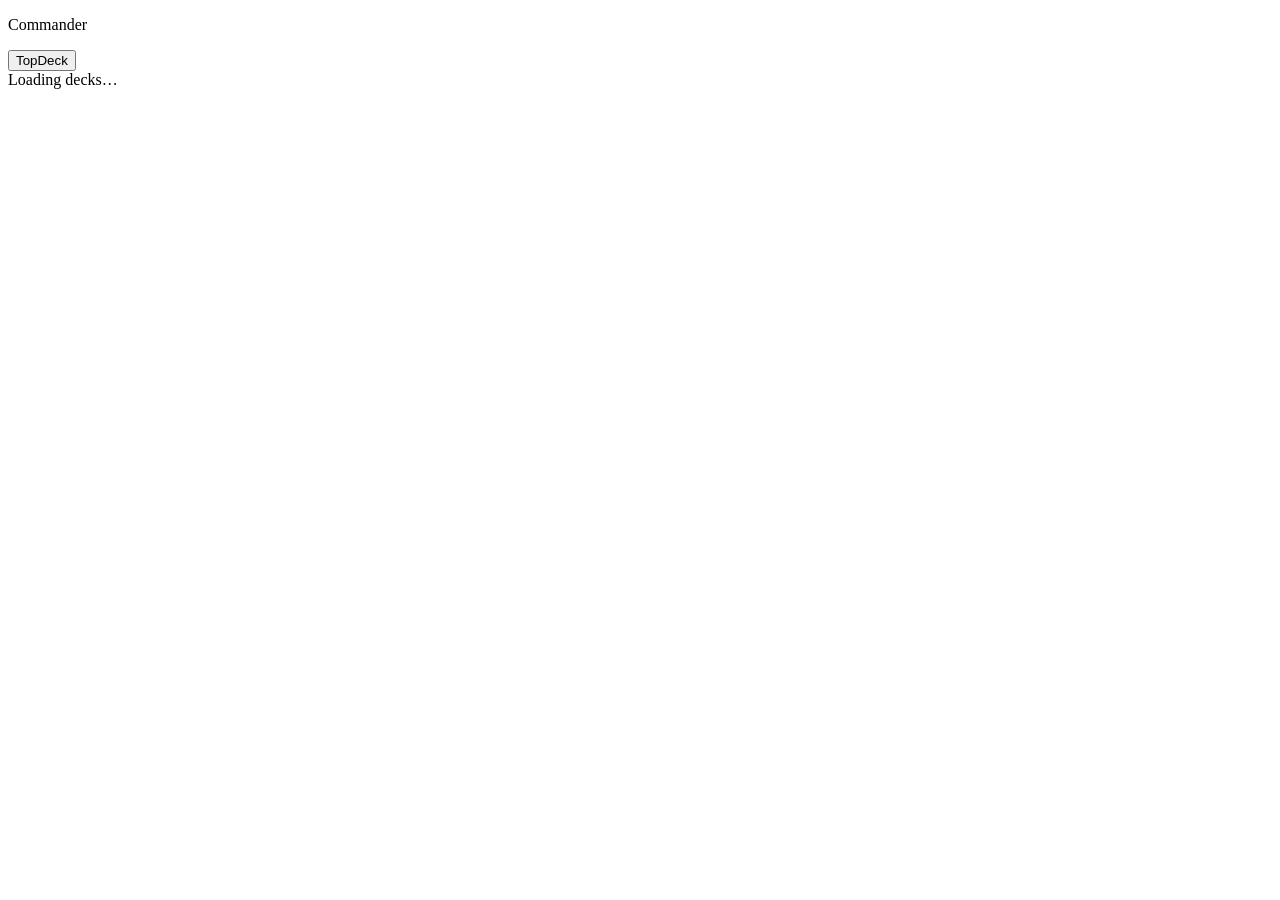
<file: src/commander/web/index.html>
<!doctype html>
<html lang="en">
<head>
<meta charset="utf-8">
<meta http-equiv="Content-Security-Policy" content="default-src 'none'; img-src https://cards.scryfall.io; style-src 'unsafe-inline'; script-src 'unsafe-inline'">
<meta name="viewport" content="width=device-width, initial-scale=1">
<title>Commander</title>
<style>/*APP_CSS*/</style>
</head>
<body>
<div class="app" id="app">
  <nav class="decks" aria-label="Decks">
    <p class="brand" aria-hidden="true">Commander</p>
    <ul id="deck-list" class="deck-list"></ul>
    <div class="account">
      <div id="update" class="update" hidden>
        <p class="update-line"><span id="update-text"></span> <a id="update-notes" href="#" target="_blank" rel="noopener">What's new</a></p>
        <button id="update-install" class="button primary small" type="button" hidden>Update and restart</button>
        <p id="update-error" class="field-error" role="alert" hidden></p>
      </div>
      <p id="account-name" class="account-name"></p>
      <div class="account-actions">
        <button id="sync-decks" class="button primary small sync" type="button" aria-describedby="sync-status" hidden>
          <span class="spinner" aria-hidden="true" hidden></span><span>Sync</span>
        </button>
        <p id="sync-status" class="muted small sync-status" role="status" aria-live="polite"></p>
        <button id="buy-open" class="button small" type="button" title="Find the cheapest Cardmarket sellers for your Don't Have cards" hidden>Buy cards</button>
        <button id="copy-to-buy" class="button small" type="button" title="Copy Don't Have cards for a Cardmarket wants list" hidden>Copy cards to buy</button>
        <button id="topdeck-open" class="button small" type="button" aria-haspopup="dialog">TopDeck</button>
        <button id="sign-out" class="button small" type="button" hidden>Sign out</button>
        <button id="sign-in" class="button primary small" type="button" hidden>Sign in</button>
      </div>
    </div>
  </nav>

  <main id="main" class="main" tabindex="-1">
    <div id="loading" class="state" role="status">
      <span class="spinner" aria-hidden="true"></span>
      <span>Loading decks…</span>
    </div>
    <div id="no-decks" class="state" hidden>
      <span class="state-icon" aria-hidden="true">🂠</span>
      <span>No decks yet.</span>
      <button id="no-decks-sync" class="button primary sync" type="button" aria-describedby="no-decks-note" hidden>
        <span class="spinner" aria-hidden="true" hidden></span><span>Sync</span>
      </button>
      <p id="no-decks-note" class="muted small" role="status" aria-live="polite"></p>
    </div>

    <div id="signed-out" class="state" hidden>
      <span class="state-icon" aria-hidden="true">🔒</span>
      <span>Sign in to see your decks</span>
      <button id="signed-out-sign-in" class="button primary" type="button">Sign in</button>
    </div>

    <section id="buy" class="buy" hidden aria-labelledby="buy-title">
      <header class="buy-head">
        <h1 id="buy-title" class="deck-short" tabindex="-1">Buy cards</h1>
        <p id="buy-summary" class="muted"></p>
      </header>
      <div id="buy-body" class="buy-body">
        <section id="buy-cards-block" class="buy-block" aria-labelledby="buy-cards-title">
          <h2 id="buy-cards-title" class="buy-block-title">Cards to buy</h2>
          <ul id="buy-decks" class="buy-decks"></ul>
        </section>

        <section class="buy-block" aria-labelledby="buy-filters-title">
          <h2 id="buy-filters-title" class="buy-block-title">Offers</h2>
          <div class="buy-filters">
            <div class="buy-filter">
              <span id="buy-language-label">Language</span>
              <div id="buy-language" class="segmented" role="group" aria-labelledby="buy-language-label"></div>
            </div>
            <div class="buy-filter">
              <label for="buy-condition">Minimum condition</label>
              <select id="buy-condition" class="buy-select"></select>
            </div>
            <div class="buy-filter">
              <span id="buy-foil-label">Foil</span>
              <div id="buy-foil" class="segmented" role="group" aria-labelledby="buy-foil-label"></div>
            </div>
            <div class="buy-filter">
              <label for="buy-max-price">Max price per card</label>
              <div class="buy-money">
                <input id="buy-max-price" class="buy-input" type="text" inputmode="decimal" autocomplete="off" spellcheck="false" placeholder="Any" aria-label="Max price per card in euros">
                <span class="buy-money-unit" aria-hidden="true">€</span>
              </div>
            </div>
            <div class="buy-filter">
              <span id="buy-countries-label">Seller location</span>
              <div id="buy-picker" class="buy-picker">
                <button id="buy-countries" class="buy-select buy-picker-button" type="button" aria-expanded="false" aria-controls="buy-countries-menu" aria-labelledby="buy-countries-label buy-countries-text">
                  <span id="buy-countries-text">Any country</span>
                </button>
                <div id="buy-countries-menu" class="menu buy-menu" role="group" aria-label="Seller countries" hidden></div>
              </div>
            </div>
            <div class="buy-filter">
              <span id="buy-delivery-label">Delivery time</span>
              <div id="buy-delivery" class="segmented" role="group" aria-labelledby="buy-delivery-label"></div>
            </div>
          </div>
        </section>

        <section class="panel buy-panel" aria-labelledby="h-buy-settings">
          <h2 class="panel-title">
            <button id="h-buy-settings" class="panel-toggle disclosure" type="button" aria-expanded="false" aria-controls="buy-settings-body">
              Scan settings
            </button>
          </h2>
          <div id="buy-settings-body" class="panel-body" hidden>
            <label class="field buy-base">Base sellers
              <input id="buy-base-sellers" type="number" min="1" max="40" step="1" inputmode="numeric">
            </label>
          </div>
        </section>

        <div id="buy-empty" class="state inline buy-empty" hidden>
          <span class="state-icon" aria-hidden="true">🛒</span>
          <span id="buy-empty-text"></span>
        </div>

        <div class="buy-actions">
          <button id="buy-scan" class="button primary sync" type="button" aria-describedby="buy-progress">
            <span class="spinner" aria-hidden="true" hidden></span><span id="buy-scan-label">Scan Cardmarket</span>
          </button>
          <button id="buy-cancel" class="button" type="button" hidden>Cancel scan</button>
          <p id="buy-progress" class="muted buy-line" role="status" aria-live="polite"></p>
        </div>
        <p id="buy-error" class="field-error buy-line" role="alert" hidden></p>
        <div id="buy-pane" class="buy-pane" aria-hidden="true" hidden></div>

        <section id="buy-results" class="buy-block" aria-labelledby="buy-results-title" hidden>
          <h2 id="buy-results-title" class="buy-block-title">
            Packages <span id="buy-partial" class="badge status gc" hidden>Partial</span>
          </h2>
          <div class="curve-head" aria-hidden="true">
            <span>Sellers</span><span class="num">Total</span><span class="num">Cards</span>
            <span class="num">Shipping</span><span class="num">Saving</span><span></span>
          </div>
          <div id="buy-curve" class="curve" role="group" aria-label="Packages by number of sellers"></div>
          <ul id="buy-notes" class="buy-notes"></ul>
        </section>

        <section id="buy-package" class="buy-block" aria-labelledby="buy-package-title" hidden>
          <h2 id="buy-package-title" class="buy-block-title"></h2>
          <p id="buy-package-sub" class="muted"></p>
          <p id="buy-package-arrival" class="buy-line"></p>
          <div id="buy-sellers" class="buy-sellers"></div>
          <ul id="buy-package-notes" class="buy-notes"></ul>
          <div class="buy-package-actions">
            <button id="buy-cart" class="button primary" type="button" aria-haspopup="dialog">Add to cart</button>
          </div>
        </section>

        <section id="buy-cart-report" class="buy-block" aria-labelledby="buy-cart-title" hidden>
          <h2 id="buy-cart-title" class="buy-block-title" tabindex="-1"></h2>
          <p id="buy-cart-reason" class="field-error buy-line" role="alert" hidden></p>
          <p id="buy-cart-counts" class="muted buy-line"></p>
          <ul id="buy-cart-items" class="buy-notes"></ul>
          <ul id="buy-cart-shipping" class="buy-notes"></ul>
          <div class="buy-package-actions">
            <a id="buy-cart-link" class="button buy-cart-link" href="https://www.cardmarket.com/en/Magic/ShoppingCart" target="_blank" rel="noopener">Open your cart on Cardmarket</a>
          </div>
        </section>
      </div>
    </section>

    <section id="deck" class="deck" hidden aria-labelledby="deck-short">
      <header class="deck-head">
        <div class="deck-name">
          <h1 id="deck-short" class="deck-short"></h1>
          <button id="export" class="button small" type="button" title="Copy the saved decklist for TopDeck.gg">Copy decklist</button>
          <button id="settings" class="button small" type="button" title="Commanders that play alike, grace cards, themes to ignore">Settings</button>
        </div>
        <p class="deck-sub">
          <a id="deck-link" class="deck-title" href="#" target="_blank" rel="noopener" title="Open on Archidekt"></a>
          <span id="deck-bracket" class="chip"></span>
          <button id="bracket-check" class="chip estimate" type="button" hidden></button>
        </p>
        <div id="bracket-detail" class="bracket-detail" role="region" aria-label="Bracket check" hidden></div>
        <ul id="deck-tags" class="tags" aria-label="Deck tags"></ul>
        <p id="deck-archetype" class="archetype"></p>
        <div id="deck-leanings" class="leanings"></div>
        <div class="head-actions">
          <div class="propose">
            <input id="propose-input" type="search" role="combobox" placeholder="Propose a card" aria-label="Propose a card"
                   aria-autocomplete="list" aria-haspopup="listbox" aria-expanded="false" aria-controls="propose-results"
                   autocomplete="off" spellcheck="false">
            <ul id="propose-results" class="results" role="listbox" aria-label="Matching cards" hidden></ul>
          </div>
          <button id="review" class="button primary" type="button" disabled>Review changes</button>
        </div>
      </header>

      <div class="workspace">
        <section class="grid-pane" aria-label="Deck cards">
          <div class="grid-head">
            <dl id="deck-stats" class="deck-stats" aria-label="Deck stats"></dl>
            <div class="grid-tools">
              <span class="muted small">Card size</span>
              <div class="segmented" role="group" aria-label="Card size">
                <button class="size" type="button" data-size="s" aria-pressed="false">S</button>
                <button class="size" type="button" data-size="m" aria-pressed="false">M</button>
                <button class="size" type="button" data-size="l" aria-pressed="false">L</button>
              </div>
            </div>
          </div>
          <div id="grid" class="grid"></div>
        </section>

        <div class="side">
          <section class="panel" aria-labelledby="h-considering">
            <h2 class="panel-title">
              <button id="h-considering" class="panel-toggle disclosure" type="button" aria-expanded="false" aria-controls="considering-body">
                Considering <span class="count" id="count-considering"></span>
              </button>
            </h2>
            <div id="considering-body" class="panel-body" hidden>
              <div id="list-considering" class="cards" role="list"></div>
              <p id="empty-considering" class="empty" hidden><span aria-hidden="true">🃏</span> Nothing to consider. Propose a card above.</p>
              <details id="rejected" class="fold-group" hidden>
                <summary>Turned down <span class="count" id="count-rejected"></span></summary>
                <div class="rejected-actions">
                  <button id="clear-rejected" class="button quiet small" type="button" aria-label="Clear the turned down list">Clear</button>
                  <button id="clear-cancel" class="button quiet small" type="button" hidden>Cancel</button>
                </div>
                <ul id="list-rejected" class="rejected-list"></ul>
              </details>
              <p class="credit muted small">Tournament lists from <a href="https://topdeck.gg" target="_blank" rel="noopener">TopDeck.gg</a></p>
            </div>
          </section>

          <section id="uncut" class="panel" aria-labelledby="h-uncut" hidden>
            <h2 class="panel-title">
              <button id="h-uncut" class="panel-toggle disclosure" type="button" aria-expanded="false" aria-controls="uncut-body">
                No cut yet <span class="count" id="count-uncut"></span>
              </button>
            </h2>
            <div id="uncut-body" class="panel-body" hidden>
              <div id="list-uncut" class="cards" role="list"></div>
            </div>
          </section>

          <section id="previews" class="panel" aria-labelledby="h-previews" hidden>
            <h2 class="panel-title">
              <button id="h-previews" class="panel-toggle disclosure" type="button" aria-expanded="false" aria-controls="previews-body">
                Previews <span class="count" id="count-previews"></span>
              </button>
            </h2>
            <div id="previews-body" class="panel-body" hidden>
              <div id="list-previews" class="cards" role="list" aria-label="Upcoming cards that fit"></div>
            </div>
          </section>

          <section id="meta" class="panel" aria-labelledby="h-meta" hidden>
            <h2 class="panel-title">
              <button id="h-meta" class="panel-toggle disclosure" type="button" aria-expanded="false" aria-controls="meta-panel">
                Meta
              </button>
            </h2>
            <div id="meta-panel" class="panel-body" hidden>
              <div class="meta-head">
                <p id="meta-sample" class="muted"></p>
                <span id="meta-thin" class="badge status thin" title="Few top cuts or lists: shares are hints" hidden>Thin data</span>
              </div>
              <div id="meta-busy" class="state inline" role="status" hidden>
                <span class="spinner" aria-hidden="true"></span><span>Sync is updating the meta…</span>
              </div>
              <p id="meta-empty" class="empty" hidden><span aria-hidden="true">📊</span> No meta data yet. Sync to fetch it.</p>
              <p id="meta-why" class="muted small" hidden></p>
              <div id="meta-body" class="meta-body"></div>
              <p class="credit muted small">Tournament data from <a href="https://topdeck.gg" target="_blank" rel="noopener">TopDeck.gg</a></p>
            </div>
          </section>
        </div>
      </div>
    </section>
  </main>

  <aside id="activity-pane" class="activity" aria-label="Activity and mana base" hidden>
    <div class="rail-tabs">
      <button id="activity-toggle" class="rail-toggle" type="button" aria-expanded="false" aria-controls="activity" data-tab="activity">
        <span class="rail-label">Activity</span>
      </button>
      <button id="mana-toggle" class="rail-toggle" type="button" aria-expanded="false" aria-controls="mana" data-tab="mana">
        <span class="rail-label">Mana</span>
      </button>
    </div>
    <ol id="activity" class="activity-list" hidden></ol>
    <div id="mana" class="mana" hidden></div>
  </aside>
</div>

<div id="label-menu" class="menu" role="menu" hidden></div>

<dialog id="zoom" class="zoom" aria-label="Card">
  <button id="zoom-close" class="zoom-close" type="button" aria-label="Close">×</button>
  <img id="zoom-image" alt="">
</dialog>

<dialog id="signin-dialog" class="dialog signin" aria-labelledby="signin-title">
  <form id="signin-form" class="signin-form">
    <h2 id="signin-title">Sign in to Archidekt</h2>
    <label class="field">Username
      <input id="signin-user" name="user" autocomplete="off" required spellcheck="false">
    </label>
    <label class="field">Password
      <input id="signin-password" name="password" type="password" autocomplete="current-password" required>
    </label>
    <p id="signin-error" class="field-error" role="alert" hidden></p>
    <div class="dialog-actions">
      <button id="signin-cancel" class="button" type="button">Not now</button>
      <button id="signin-submit" class="button primary" type="submit">Sign in</button>
    </div>
  </form>
</dialog>

<dialog id="buy-cart-dialog" class="dialog" aria-labelledby="buy-cart-dialog-title">
  <h2 id="buy-cart-dialog-title"></h2>
  <div id="buy-cart-dialog-sellers" class="buy-sellers"></div>
  <p id="buy-cart-dialog-total" class="buy-cart-total"></p>
  <div class="dialog-actions">
    <button id="buy-cart-cancel" class="button" type="button">Keep looking</button>
    <button id="buy-cart-confirm" class="button primary" type="button"></button>
  </div>
</dialog>

<dialog id="topdeck-dialog" class="dialog signin" aria-labelledby="topdeck-title">
  <form id="topdeck-form" class="signin-form">
    <h2 id="topdeck-title">TopDeck.gg key</h2>
    <ol class="steps small">
      <li>Sign in at <a href="https://topdeck.gg/developers" target="_blank" rel="noopener">topdeck.gg/developers</a></li>
      <li>Create a free API key</li>
      <li>Paste it here and save</li>
    </ol>
    <label class="field">API key
      <input id="topdeck-key" name="key" type="password" autocomplete="off" spellcheck="false">
    </label>
    <p id="topdeck-state" class="muted small" role="status" aria-live="polite"></p>
    <p id="topdeck-error" class="field-error" role="alert" hidden></p>
    <div class="dialog-actions">
      <button id="topdeck-remove" class="button" type="button" hidden>Remove key</button>
      <button id="topdeck-test" class="button" type="button">Test key</button>
      <button id="topdeck-close" class="button" type="button">Close</button>
      <button id="topdeck-save" class="button primary" type="submit">Save key</button>
    </div>
    <p class="credit muted small">Tournament data from <a href="https://topdeck.gg" target="_blank" rel="noopener">TopDeck.gg</a></p>
  </form>
</dialog>

<dialog id="settings-dialog" class="dialog settings" aria-labelledby="settings-title">
  <h2 id="settings-title">Settings for <span id="settings-deck"></span></h2>
  <section class="setting" aria-labelledby="settings-adjacent-title">
    <h3 id="settings-adjacent-title">Commanders that play alike</h3>
    <p class="muted small">Their recent Archidekt and Moxfield decks give ideas on each update. For a partner pair, add one
      and click its “+ partner”.</p>
    <ul id="settings-adjacent" class="setting-chips" aria-label="Commanders that play alike"></ul>
    <div class="propose setting-input">
      <input id="settings-adjacent-input" type="search" role="combobox" placeholder="Add a commander" aria-label="Add a commander"
             aria-autocomplete="list" aria-haspopup="listbox" aria-expanded="false" aria-controls="settings-adjacent-results"
             autocomplete="off" spellcheck="false">
      <ul id="settings-adjacent-results" class="results" role="listbox" aria-label="Matching commanders" hidden></ul>
    </div>
  </section>
  <section class="setting">
    <label class="setting-switch"><input id="settings-tag-search" type="checkbox"> Search decks by tag</label>
  </section>
  <section class="setting" aria-labelledby="settings-ignore-title">
    <h3 id="settings-ignore-title">Themes to ignore</h3>
    <p class="muted small">Deck tags, categories, leanings or any Scryfall Tagger tag that should not steer
      ideas or cuts.</p>
    <ul id="settings-ignore" class="setting-chips" aria-label="Themes to ignore"></ul>
    <div class="propose setting-input">
      <input id="settings-ignore-input" type="search" role="combobox" placeholder="Add a theme or tag" aria-label="Add a theme or tag"
             aria-autocomplete="list" aria-haspopup="listbox" aria-expanded="false" aria-controls="settings-ignore-results"
             autocomplete="off" spellcheck="false">
      <ul id="settings-ignore-results" class="results" role="listbox" aria-label="Matching themes and tags" hidden></ul>
    </div>
    <div id="settings-offers" class="setting-offers"></div>
  </section>
  <section class="setting" aria-labelledby="settings-grace-title">
    <h3 id="settings-grace-title">Grace cards</h3>
    <p class="muted small">Lists holding these cards count more in this deck's percentages and ideas.</p>
    <ul id="settings-grace" class="setting-grace" aria-label="Grace cards"></ul>
    <div class="setting-grace-add">
      <input id="settings-grace-name" type="text" placeholder="Add a card" aria-label="Card name"
             autocomplete="off" spellcheck="false">
      <input id="settings-grace-factor" class="grace-factor" type="number" min="1" max="10" step="any" value="3"
             aria-label="Factor for the new card">
      <button id="settings-grace-add" class="button" type="button">Add card</button>
    </div>
  </section>
  <p id="settings-error" class="field-error" role="alert" hidden></p>
  <div class="dialog-actions">
    <button id="settings-cancel" class="button" type="button">Cancel</button>
    <button id="settings-save" class="button primary" type="button">Save settings</button>
  </div>
</dialog>

<dialog id="review-dialog" class="dialog" aria-labelledby="review-title">
  <h2 id="review-title">Changes to <span id="review-deck"></span></h2>
  <p id="review-size" class="muted review-size"></p>
  <p id="review-bracket" class="review-bracket" hidden></p>
  <div id="review-busy" class="state inline" role="status" hidden>
    <span class="spinner" aria-hidden="true"></span><span id="review-busy-text"></span>
  </div>
  <p id="review-empty" class="review-empty" role="status" hidden></p>
  <ul id="review-changes" class="changes"></ul>
  <ul id="review-problems" class="notes problems"></ul>
  <ul id="review-warnings" class="notes warnings"></ul>
  <ul id="review-notes" class="notes"></ul>
  <p id="review-error" class="field-error" role="alert" hidden></p>
  <div class="dialog-actions">
    <button id="review-cancel" class="button" type="button">Keep editing</button>
    <button id="review-save" class="button primary" type="button">Save to Archidekt</button>
  </div>
</dialog>

<div id="status" class="toast" hidden>
  <span id="status-text" class="toast-text" role="status" aria-live="polite"></span>
  <button id="status-close" class="toast-close" type="button" aria-label="Dismiss" title="Dismiss">×</button>
</div>
<script src="core.js"></script>
<script src="grid.js"></script>
<script src="considering.js"></script>
<script src="deck.js"></script>
<script src="bracket.js"></script>
<script src="rail.js"></script>
<script src="mana.js"></script>
<script src="previews.js"></script>
<script src="settings.js"></script>
<script src="review.js"></script>
<script src="meta.js"></script>
<script src="account.js"></script>
<script src="topdeck.js"></script>
<script src="buy.js"></script>
<script src="update.js"></script>
<script src="main.js"></script>
</body>
</html>
</file>
